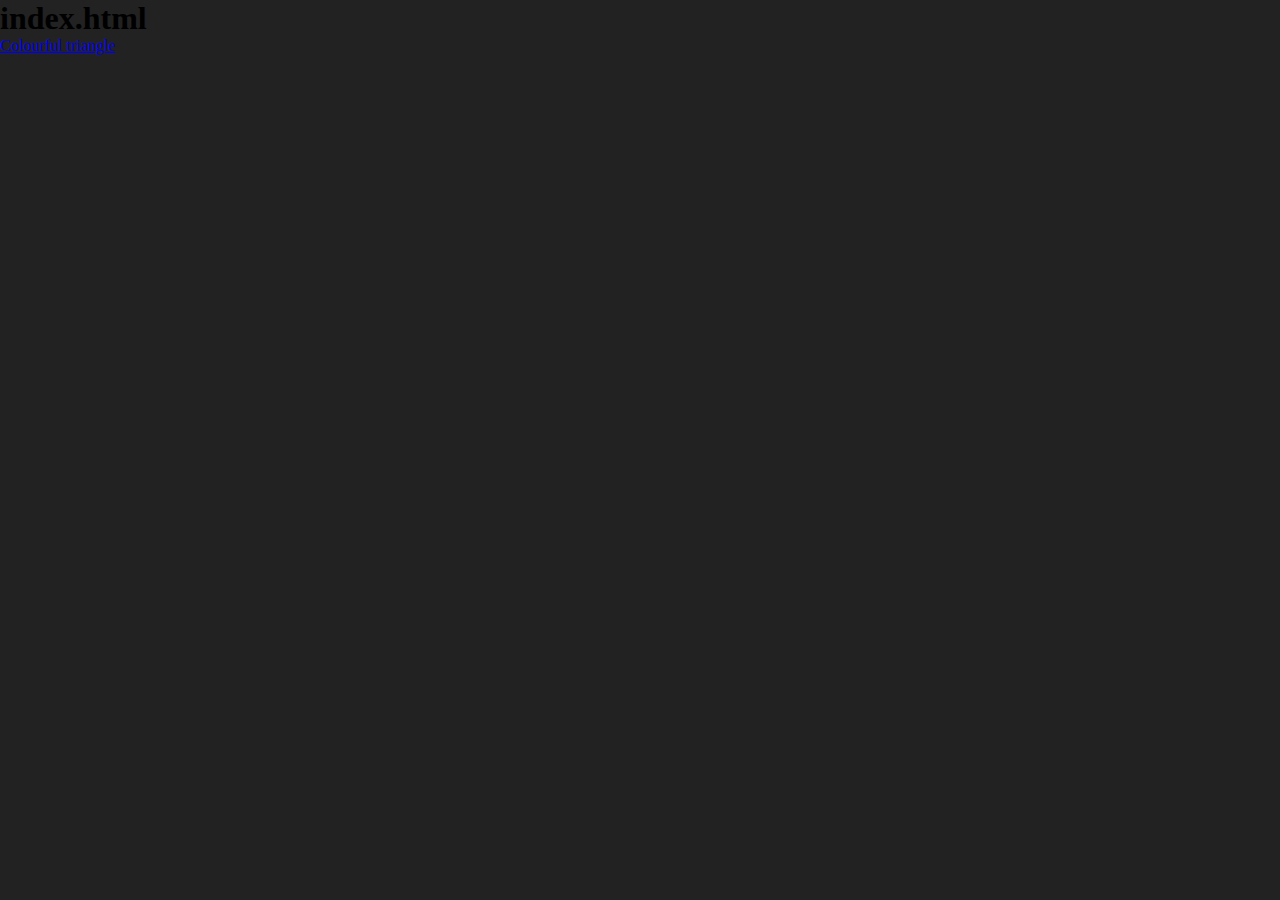
<file: index.html>
<html>
  <head>
    <title>index.html</title>
    <link rel="stylesheet" href="style.css" type="text/css">
  </head>
  <body>
    <h1>index.html</h1>
    <a href="webgl/gl.html">Colourful triangle</a>
  </body>
</html>
</file>
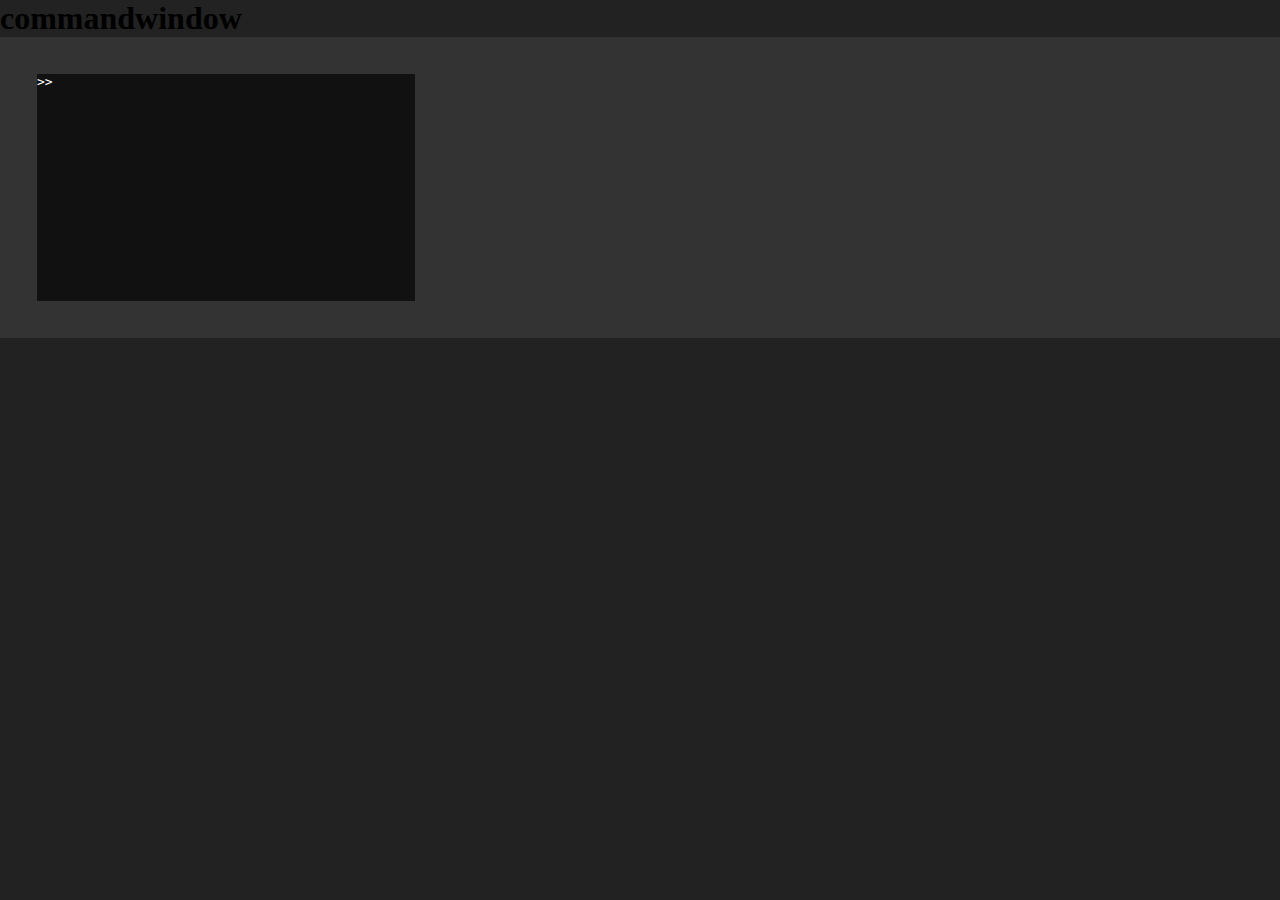
<file: demo.html>
<html>
  <head>
<title>commandwindow</title>
<link rel="stylesheet" type="text/css" href="style.css">
</head>
<body>
<h1>commandwindow</h1>
<div class="commandwindowborder">
<div class="commandwindow"><p id="iowindow"> &gt;&gt;<p></div>
</div>
</body>
<script src="js.js" type="text/javascript" ></script>
</html>
</file>
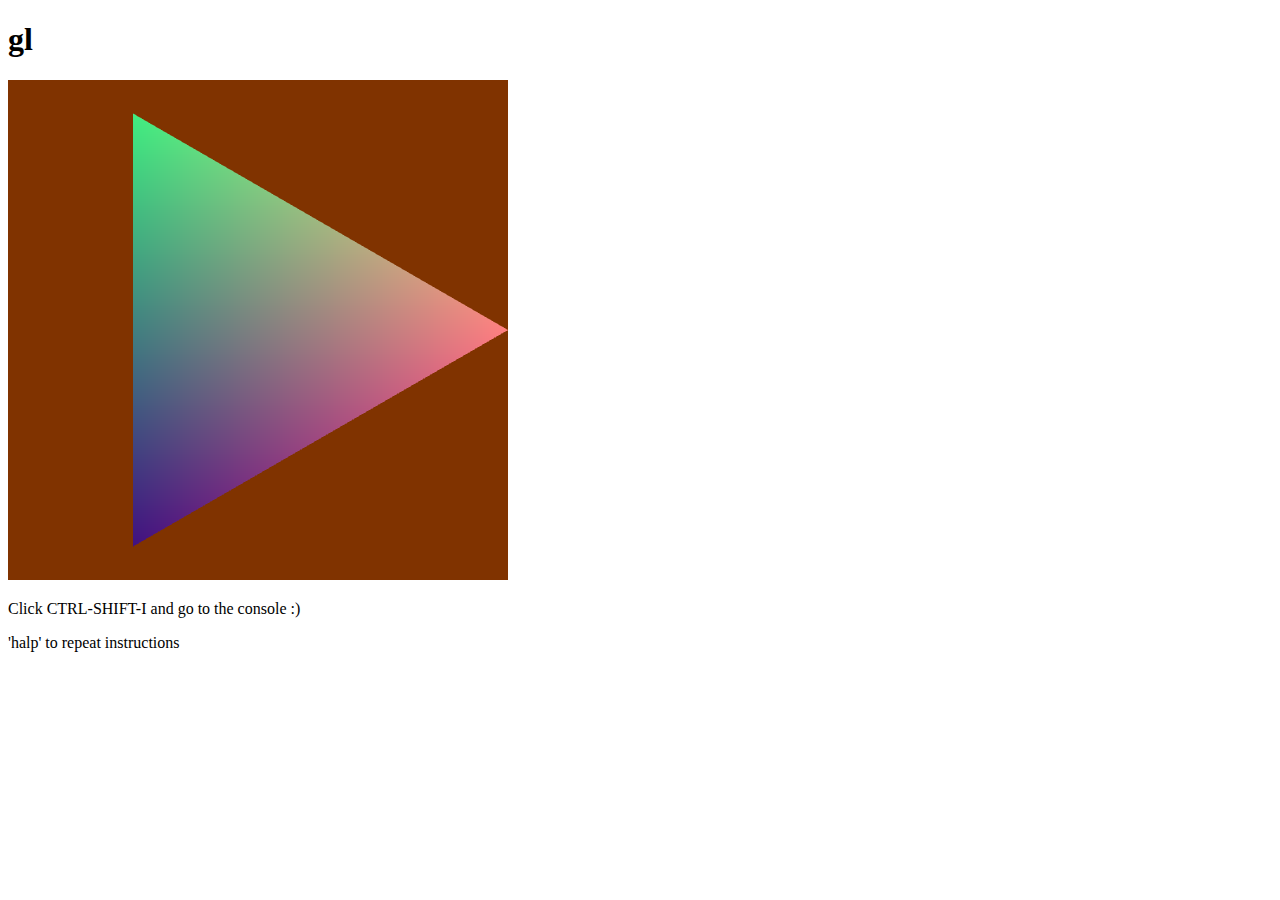
<file: webgl/gl.html>
<!DOCTYPE html>
<html>
  <head>
<title>gl</title>
</head>
<body>
<h1>gl</h1>

<canvas id="canvas" height="500" width="500"></canvas>
<!-- <button type="button" id="step">rotate!</button>-->
<p>Click CTRL-SHIFT-I and go to the console :) </p>
<p>'halp' to repeat instructions</p>
</body>

<script id="vshader" type="x-shader/x-vertex">
    uniform mat4 u_modelViewProjMatrix;
    attribute vec4 vPosition;
    varying mediump vec4 passPosition;
    void main()
    {
        gl_Position = u_modelViewProjMatrix * vPosition;
        passPosition= u_modelViewProjMatrix * vPosition;
        passPosition=  vPosition;
    }
</script>
<script id="fshader" type="x-shader/x-fragment">

    varying mediump vec4 passPosition;
    void main()
    {
        gl_FragColor = vec4( 0.5*passPosition.x+0.5,0.5+0.5* passPosition.y , 0.5+0.5*passPosition.z,1);
    }

</script>
<script src="gl.js" type="text/javascript"></script>



</html>
</file>
<file: style.css>
*{
    margin:0;
    padding:0;
    border:0;
}

html{
    background-color: #000000;
}
body{
    background-color: #222222;
}
div{
    background-color: #333333;
}
div.commandwindowborder{
    border: 1cm solid #333333;
}
div.commandwindow{
   background-color: #111111;
   width:10cm;
   height: 6cm;
}
p{
    font-family: monospace;
    color: #ffffff;
}
</file>
